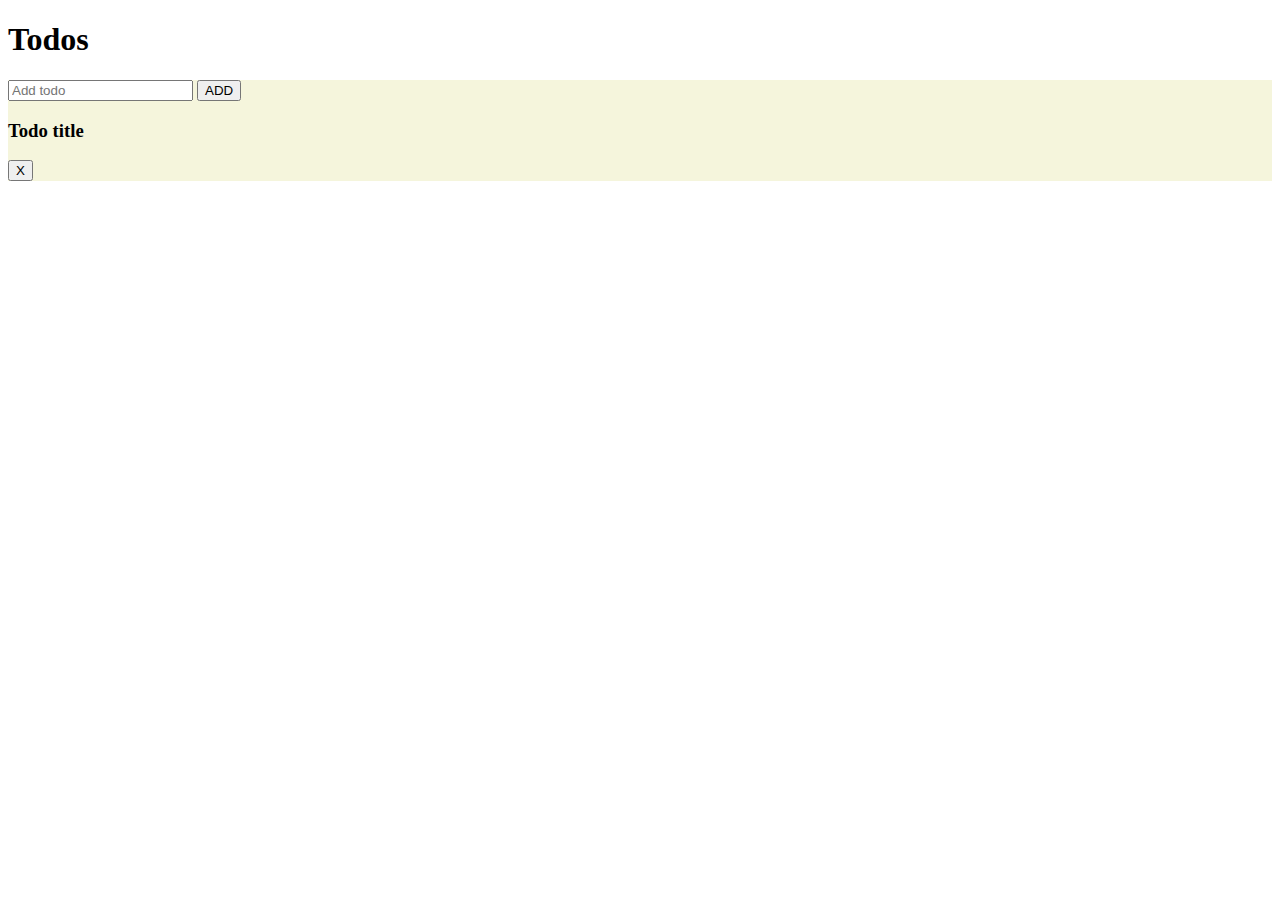
<file: Inlämningsuppgift_5/index.html>
<!DOCTYPE html>
<html lang="en">

<head>
  <meta charset="UTF-8">
  <meta name="viewport" content="width=device-width, initial-scale=1.0">
  <link href="https://cdn.jsdelivr.net/npm/bootstrap@5.0.0-beta1/dist/css/bootstrap.min.css" rel="stylesheet"
    integrity="sha384-giJF6kkoqNQ00vy+HMDP7azOuL0xtbfIcaT9wjKHr8RbDVddVHyTfAAsrekwKmP1" crossorigin="anonymous">
  <link rel="stylesheet" href="custom.css">
  <title>Todos</title>
</head>

<body>
  <nav class="navbar bg-light d-flex justify-content-center">
    <h1 class="text-black">Todos</h1>
  </nav>

  <div class="container py-3" style="background-color: beige;">
    <form id="todoForm">
      <div class="input-group col py-3 my-0">
        <input type="text" id="todoInput" class="form-control py-2" placeholder="Add todo">
        <button class="btn btn-dark rounded">ADD</button>
      </div>
    </form>
    <div id="todoInputError" class="px-3" style="background-color: lightpink;"> </div>

    <form id="edit"></form>

    <div id="output">
      <div class="card p-3 my-3 todo">
        <div class="d-flex justify-content-between">
          <h3 class="title">Todo title</h3>
          <button class="btn btn-danger">X</button>
        </div>
      </div>
    </div>
  </div>

  




  <script src="https://cdn.jsdelivr.net/npm/bootstrap@5.0.0-beta1/dist/js/bootstrap.min.js"
    integrity="sha384-pQQkAEnwaBkjpqZ8RU1fF1AKtTcHJwFl3pblpTlHXybJjHpMYo79HY3hIi4NKxyj"
    crossorigin="anonymous"></script>
  <script src="script.js"></script>
</body>

</html>
</file>
<file: Inlämningsuppgift_5/custom.css>
.bg-blue {
    background-color: lightcyan;
}

.todo-done {

    background-color: rgb(144, 238, 144);
    font-style: italic;
}

.todo-incomplete {
    color: black;
    background-color: rgba(255, 182, 193, 0.281);
}

.display-none {
    display:none;
}
.w-2 {
    width: 3rem;
}
</file>
